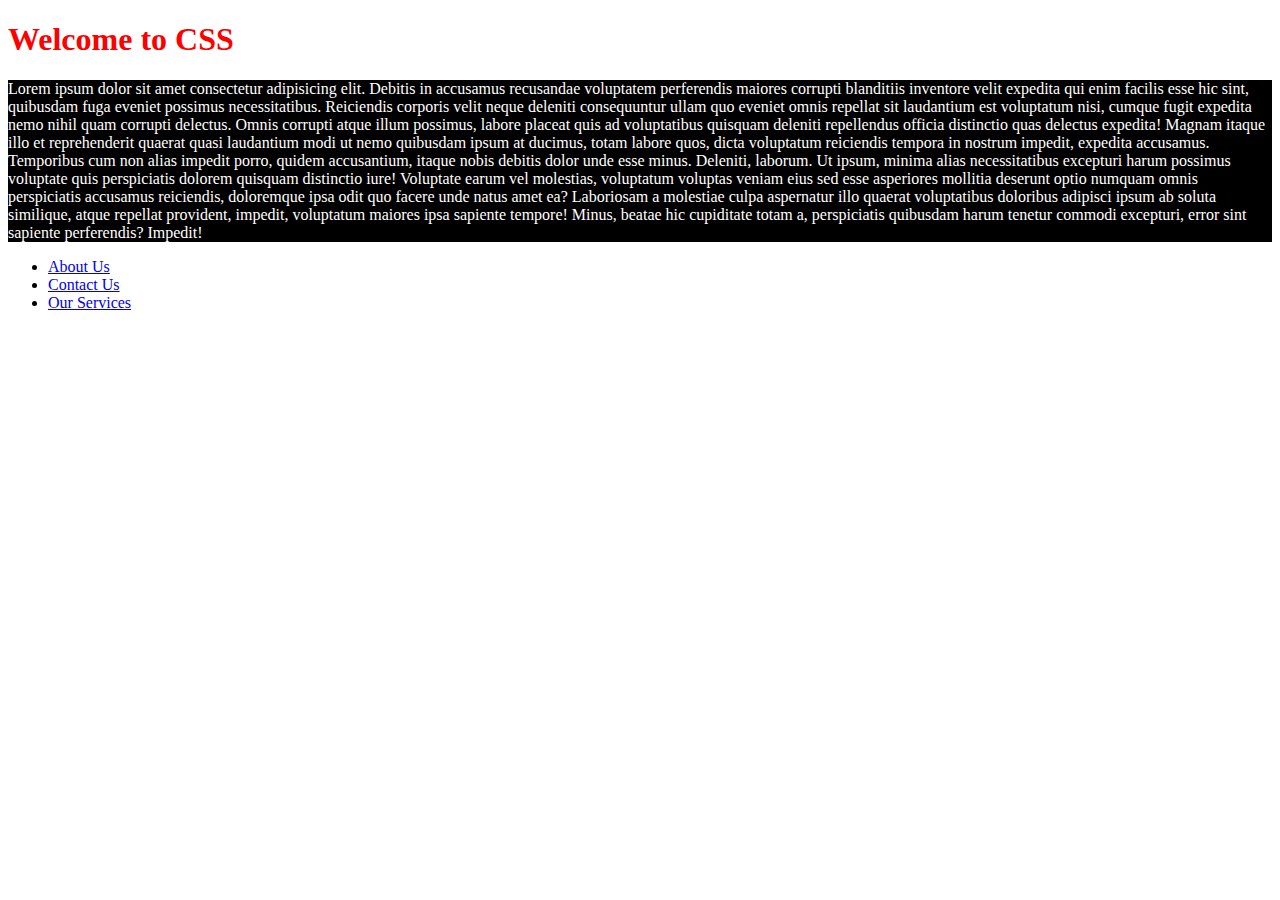
<file: index.html>
<!DOCTYPE html>
<html lang="en">
<head>
    <meta charset="UTF-8">
    <meta http-equiv="X-UA-Compatible" content="IE=edge">
    <meta name="viewport" content="width=device-width, initial-scale=1.0">
    <title>First CSS Assignment</title>
    <link rel="stylesheet" href="all_css/style.css">
</head>
<body>

    <div style="color: red;">
        <h1>Welcome to CSS</h1>
    </div>

    <div class="lor">
        <p>
            Lorem ipsum dolor sit amet consectetur adipisicing elit. Debitis in accusamus recusandae voluptatem perferendis maiores corrupti blanditiis inventore velit expedita qui enim facilis esse hic sint, quibusdam fuga eveniet possimus necessitatibus. Reiciendis corporis velit neque deleniti consequuntur ullam quo eveniet omnis repellat sit laudantium est voluptatum nisi, cumque fugit expedita nemo nihil quam corrupti delectus. Omnis corrupti atque illum possimus, labore placeat quis ad voluptatibus quisquam deleniti repellendus officia distinctio quas delectus expedita! Magnam itaque illo et reprehenderit quaerat quasi laudantium modi ut nemo quibusdam ipsum at ducimus, totam labore quos, dicta voluptatum reiciendis tempora in nostrum impedit, expedita accusamus. Temporibus cum non alias impedit porro, quidem accusantium, itaque nobis debitis dolor unde esse minus. Deleniti, laborum. Ut ipsum, minima alias necessitatibus excepturi harum possimus voluptate quis perspiciatis dolorem quisquam distinctio iure! Voluptate earum vel molestias, voluptatum voluptas veniam eius sed esse asperiores mollitia deserunt optio numquam omnis perspiciatis accusamus reiciendis, doloremque ipsa odit quo facere unde natus amet ea? Laboriosam a molestiae culpa aspernatur illo quaerat voluptatibus doloribus adipisci ipsum ab soluta similique, atque repellat provident, impedit, voluptatum maiores ipsa sapiente tempore! Minus, beatae hic cupiditate totam a, perspiciatis quibusdam harum tenetur commodi excepturi, error sint sapiente perferendis? Impedit!
        </p>
    </div>

    <div>
        <ul>
            <li><a href="pages/about.html">About Us</a></li>
            <li><a href="pages/contact.html">Contact Us</a></li>
            <li><a href="pages/services.html">Our Services</a></li>
        </ul>
    </div>
    
</body>
</html>
</file>
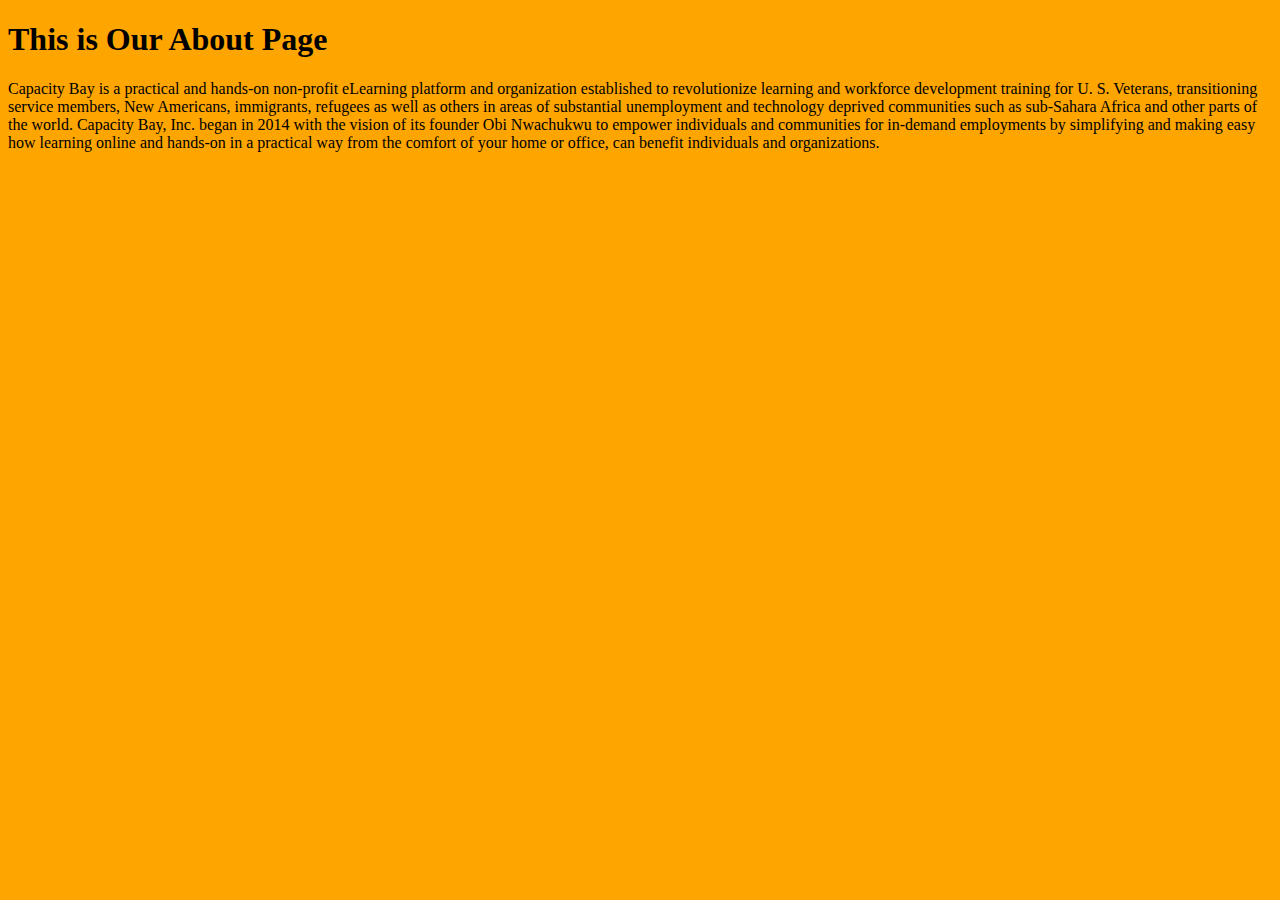
<file: pages/about.html>
<!DOCTYPE html>
<html lang="en">
<head>
    <meta charset="UTF-8">
    <meta http-equiv="X-UA-Compatible" content="IE=edge">
    <meta name="viewport" content="width=device-width, initial-scale=1.0">
    <title>About Us</title>
    <style>
        #talk{
            background-color: orange;
        }
    </style>
</head>
<body id="talk">

    <div>
        <h1>This is Our About Page</h1>

        <p>
            Capacity Bay is a practical and hands-on non-profit eLearning platform and organization established to revolutionize learning and workforce development training for U. S. Veterans, transitioning service members, New Americans, immigrants, refugees as well as others in areas of substantial unemployment and technology deprived communities such as sub-Sahara Africa and other parts of the world. Capacity Bay, Inc. began in 2014 with the vision of its founder Obi Nwachukwu to empower individuals and communities for in-demand employments by simplifying and making easy how learning online and hands-on in a practical way from the comfort of your home or office, can benefit individuals and organizations.
        </p>
    </div>
</body>
</html>
</file>
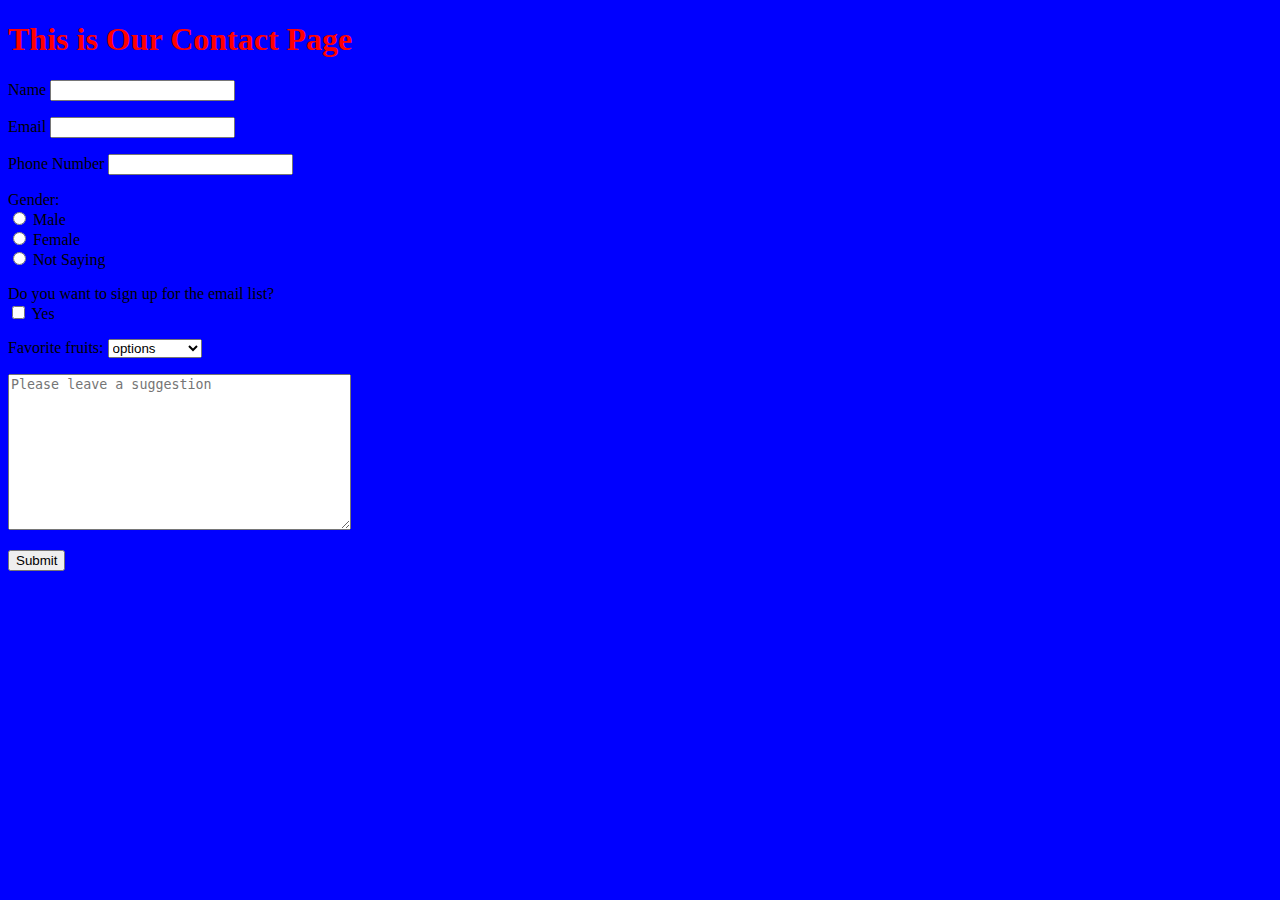
<file: pages/contact.html>
<!DOCTYPE html>
<html lang="en">
<head>
    <meta charset="UTF-8">
    <meta http-equiv="X-UA-Compatible" content="IE=edge">
    <meta name="viewport" content="width=device-width, initial-scale=1.0">
    <title>Contact Us</title>
    <link rel="stylesheet" href="../all_css/style.css">
</head>
<body class="cont">

    <div>
        <h1 class="pag1">This is Our Contact Page</h1>

        <form action="mailto:kammygirl2009@gmail.com">
            <p>
                <label for="name">Name</label>
                <input type="text" id="name" name="name"/>
            </p>
            <p>
                <label for="email">Email</label>
                <input type="text" id="email" name="email"/>
            </p>          
            <p>
                <label for="phone">Phone Number</label>
                <input type="number" id="number" name="Phone Number"/>
            </p>
            <p>
                Gender:
            <br/>                
                <input type="radio" id="radio" name="gender"/>
                <label for="gender">Male</label><br/>
                
                <input type="radio" id="radio" name="gender"/>
                <label for="gender">Female</label><br/>

                <input type="radio" id="radio" name="gender"/>
                <label for="gender">Not Saying</label>
            </p>
            <p>
                Do you want to sign up for the email list?<br/>
                <input type="checkbox" id="checkbox" name="checkbox"/>
                <label for="checkboxes">Yes</label>
            </p>
            <p>
                Favorite fruits:
                <select>
                    <option>options</option>
                    <option>Apple</option>
                    <option>WaterMelon</option>
                    <option>Cucumber</option>
                    <option>Carrot</option>
                    <option>Orange</option>
                </select>
            </p>
            <label for="messages">            
            <textarea rows="10" cols="40" placeholder="Please leave a suggestion"></textarea>
            <p>
                <button>Submit</button>
            </p>
        </form>
    </div>
    
</body>
</html>
</file>
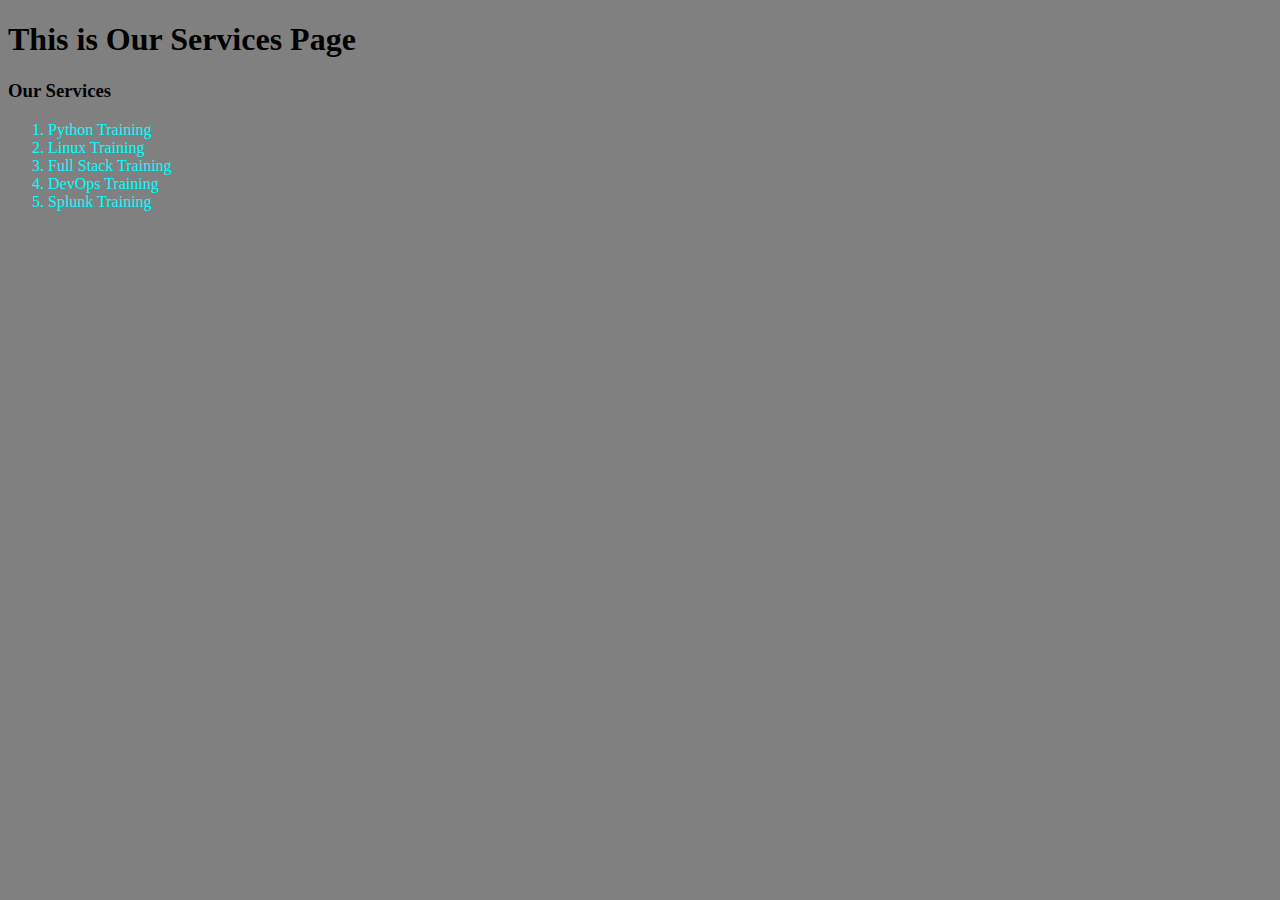
<file: pages/services.html>
<!DOCTYPE html>
<html lang="en">
<head>
    <meta charset="UTF-8">
    <meta http-equiv="X-UA-Compatible" content="IE=edge">
    <meta name="viewport" content="width=device-width, initial-scale=1.0">
    <title>Our Services</title>
    <style>
        body{
            background-color: grey;
        }

         .courses{
            color: cyan;
        }
    </style>
</head>
<body>

    <div>
        <h1>This is Our Services Page</h1>
    </div>

    <div>
        <h3>Our Services</h3>
        <ol class="courses">
            <li>Python Training</li>
            <li>Linux Training</li>
            <li>Full Stack Training</li>
            <li>DevOps Training</li>
            <li>Splunk Training</li>
        </ol>
    </div>

</body>
</html>
</file>
<file: all_css/style.css>
*{

}

.lor{
    background-color: black;
    color: white;
}

.cont{
    background-color: blue;
}

.pag1{
    color: red;
}
</file>
